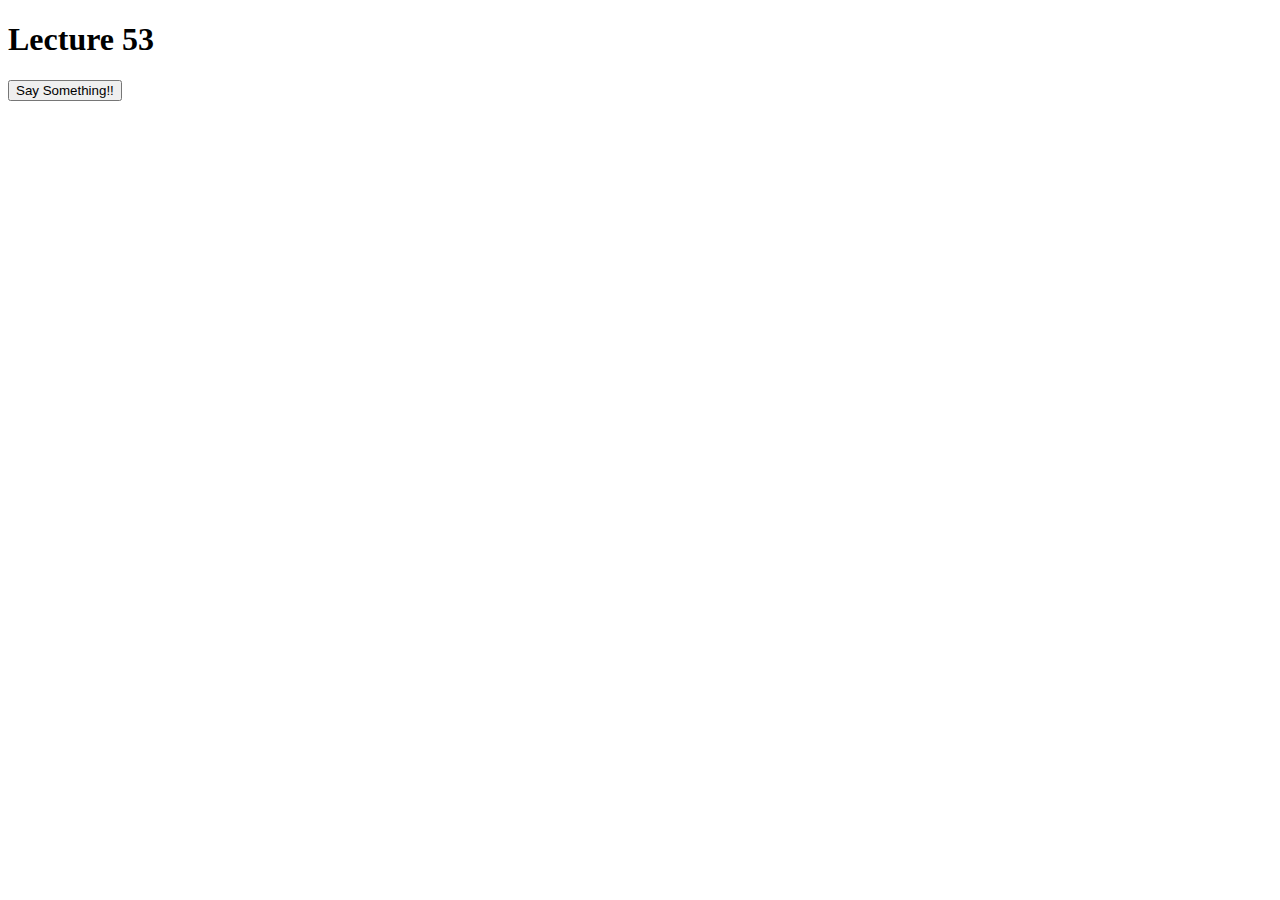
<file: examples/index.html>
<!-- <!doctype html>
<html lang="en">
  <head>
    <meta charset="utf-8">
    <meta http-equiv="X-UA-Compatible" content="IE=edge">
    <meta name="viewport" content="width=device-width, initial-scale=1">

    <title>Bootstrap Starter Page</title>
    <link rel="stylesheet" href="css/bootstrap.min.css">
    <link rel="stylesheet" href="css/styles.css">
  </head>
<body>

  <h1>Hello Coursera!</h1>

  <script src="js/jquery-1.11.3.min.js"></script>
  <script src="js/bootstrap.min.js"></script>
  <script src="js/script.js"></script>
</body>
</html> -->
<!doctype html>
<html lang="en">
  <head>
    <meta charset="utf-8">
    <script src="js/ajax-utils.js"></script>
    <script src="js/script.js"></script>
  </head>
<body>
  <h1 id="title">Lecture 53</h1>
  
  <p>
    <!--Say hello to 
    <input id="name" type="text">-->
    <button>
      Say Something!!
    </button>
  </p>

  
  <div id="content"></div>

  
</body>
</html>
</file>
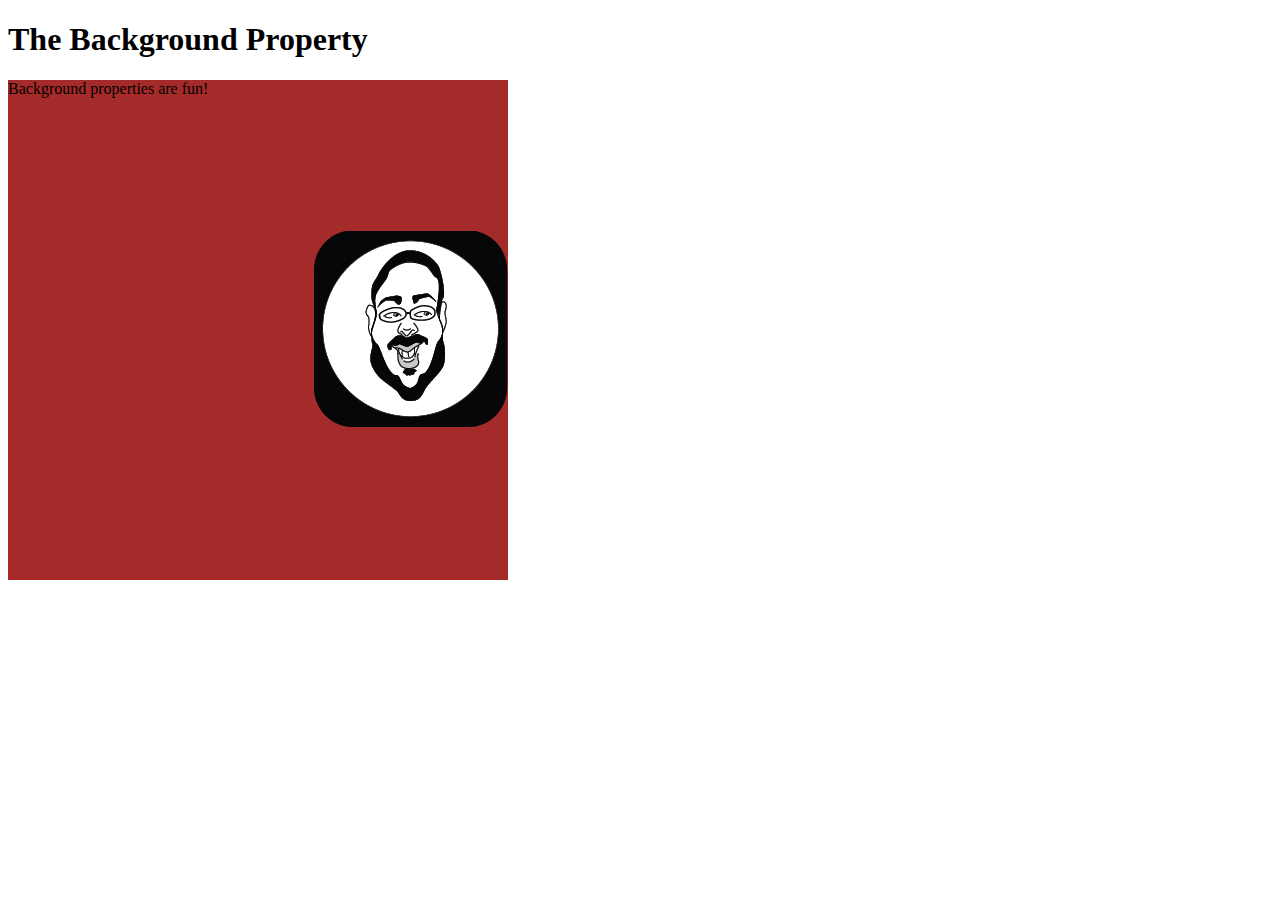
<file: examples/background-before.html>
<!DOCTYPE html>
<html>
<head>
<meta charset="utf-8">
<title>Background</title>
<style>
#bg {
  width: 500px;
  height: 500px;
  background-color: aqua;
  background-image: url("yaakov.png");
  background-repeat: no-repeat;
  background-position: right;
  background: url("yaakov.png") no-repeat right brown;
  
}

</style>
</head>
<body>
<h1>The Background Property</h1>

<div id="bg">Background properties are fun!</div>
</body>
</html>
</file>
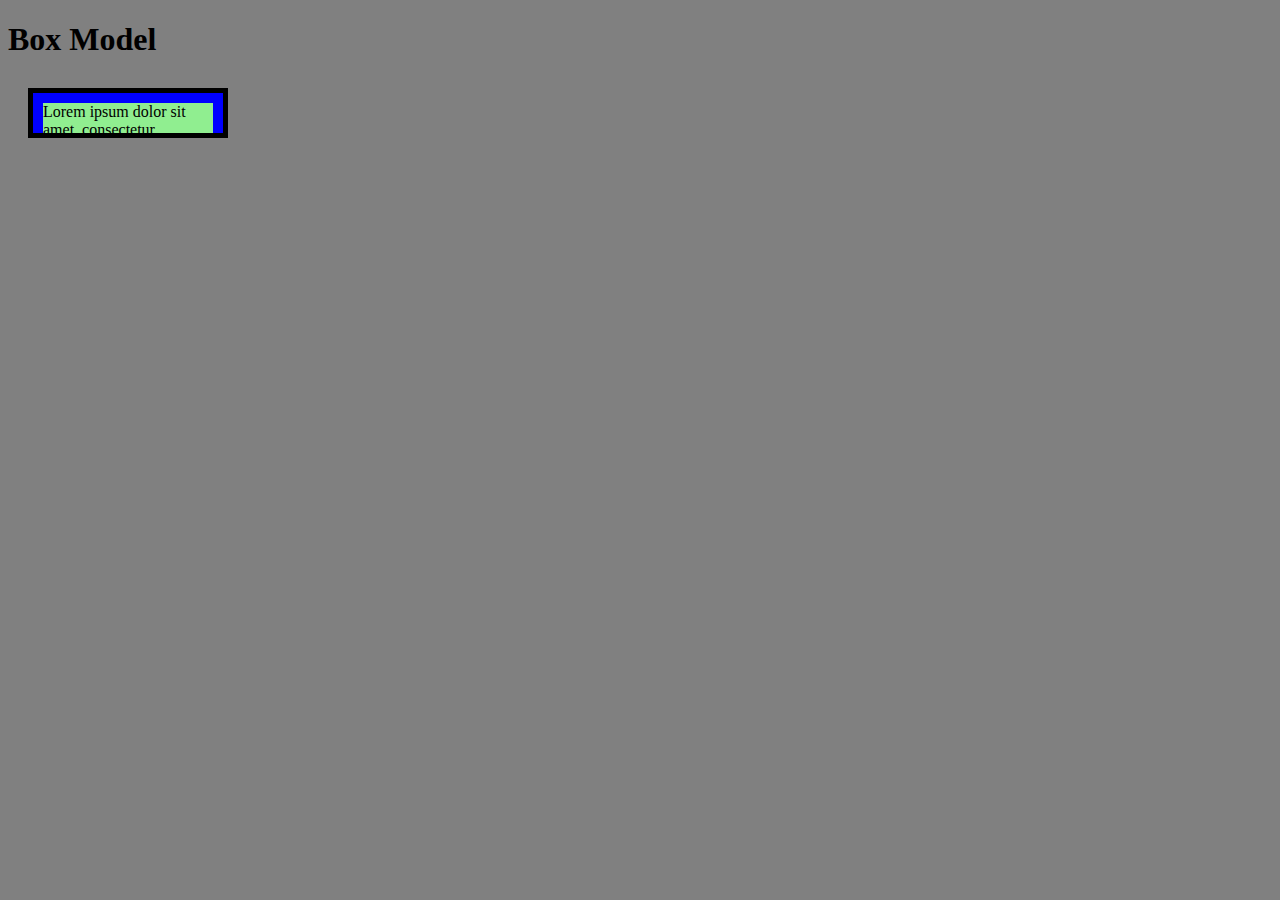
<file: examples/box-model-before.html>
<!DOCTYPE html>
<html>
<head>
<meta charset="utf-8">
<title>The Box Model</title>
<style>

*{
  box-sizing: border-box;
}
body {
  background-color: gray;
}

#box {
  background-color: blue;
  padding: 10px 10px 10px 10px;
  border: 5px solid black;
  margin-top: 20px;
  width: 200px;
  height: 50px;
  margin: 20px;
  overflow: scroll;
}
#content {
  background-color: #90EE90; /*green*/
}

h1 {
  margin-bottom: 30px;
}
</style>
</head>
<body>

<h1>Box Model</h1>

<div id="box">
  <div id="content">Lorem ipsum dolor sit amet, consectetur adipisicing elit. </div>
</div>


</body>
</html>
</file>
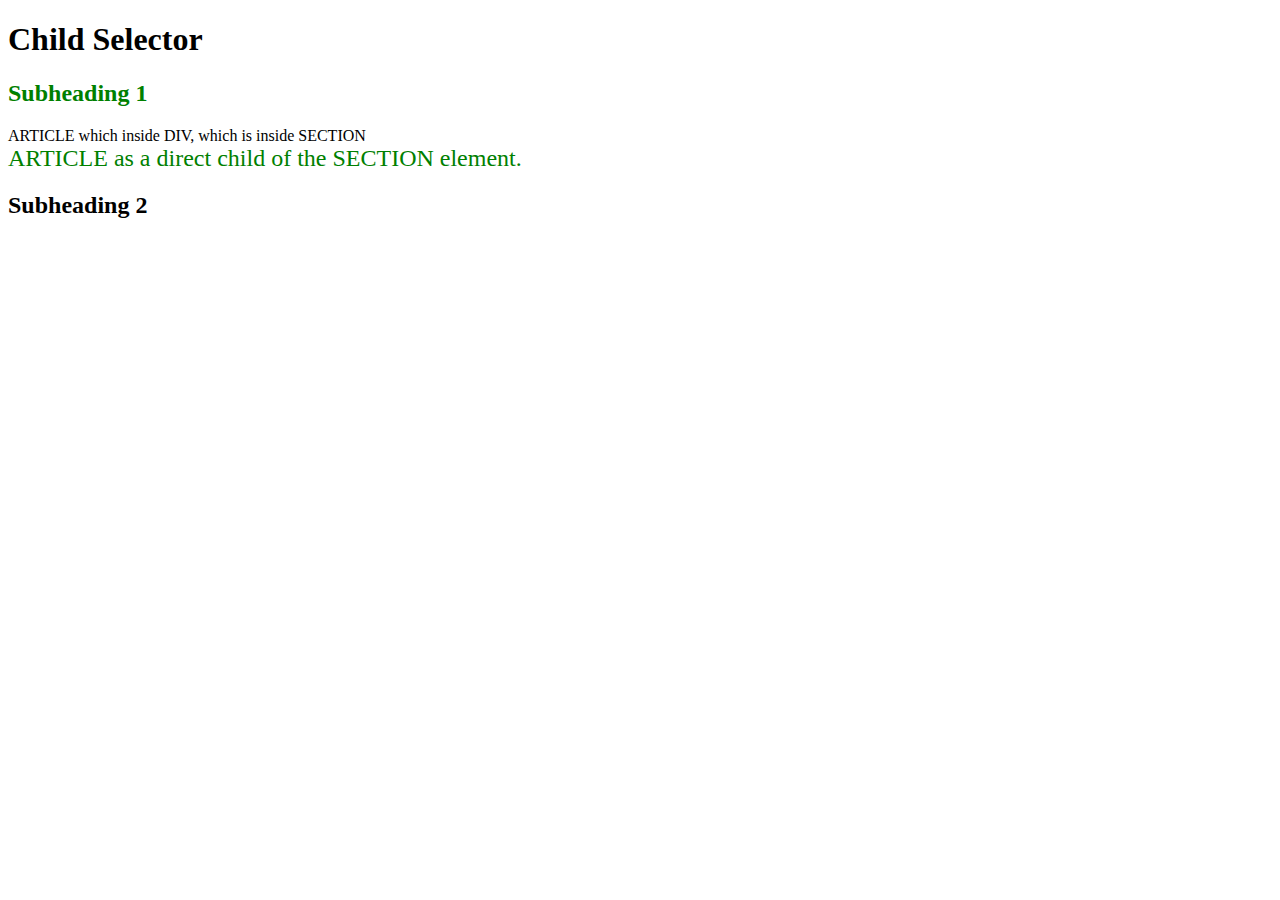
<file: examples/child-selector-before.html>
<!DOCTYPE html>
<html>
<head>
<meta charset="utf-8">
<title>Child Selector</title>
<style>

/* any article element which is a direct child of a section element,i.e., any article element whose immediate parent is a section element. */
section > article {
  color: green;
  font-size: 24px;
}

/* any h2 element which is a direct child of a section element,i.e., any h2 element whose immediate parent is a section element. */
 section > h2 {
  color: green;
}


</style>
</head>
<body>
<h1>Child Selector</h1>
<section>
  <h2>Subheading 1</h2>
  <div>
    <article>ARTICLE which inside DIV, which is inside SECTION</article>
  </div>
</section>
<section>
  <article>ARTICLE as a direct child of the SECTION element.</article>
</section>
<h2>Subheading 2</h2>

</body>
</html>
</file>
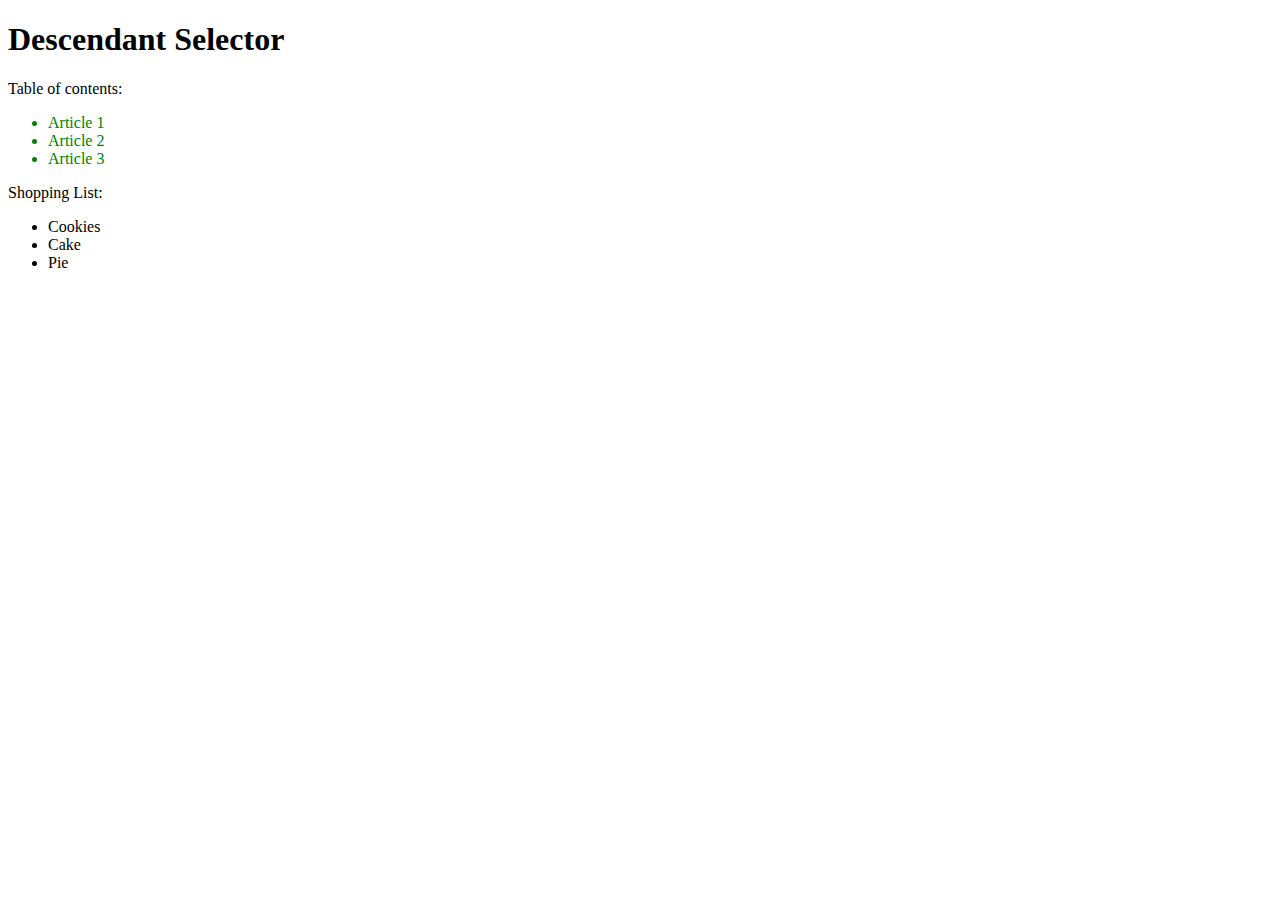
<file: examples/descendant-selector-before.html>
<!DOCTYPE html>
<html>
<head>
<meta charset="utf-8">
<title>Descendant Selector</title>
<style>

/* all li elements that are inside a section element. */
section li {
  color: green;
}

</style>
</head>
<body>
<h1>Descendant Selector</h1>
<section>
  Table of contents:
  <ul>
    <li>Article 1</li>
    <li>Article 2</li>
    <li>Article 3</li>
  </ul>
</section>
<article>
  Shopping List:
  <ul>
    <li>Cookies</li>
    <li>Cake</li>
    <li>Pie</li>
  </ul>
</article>
</body>
</html>
</file>
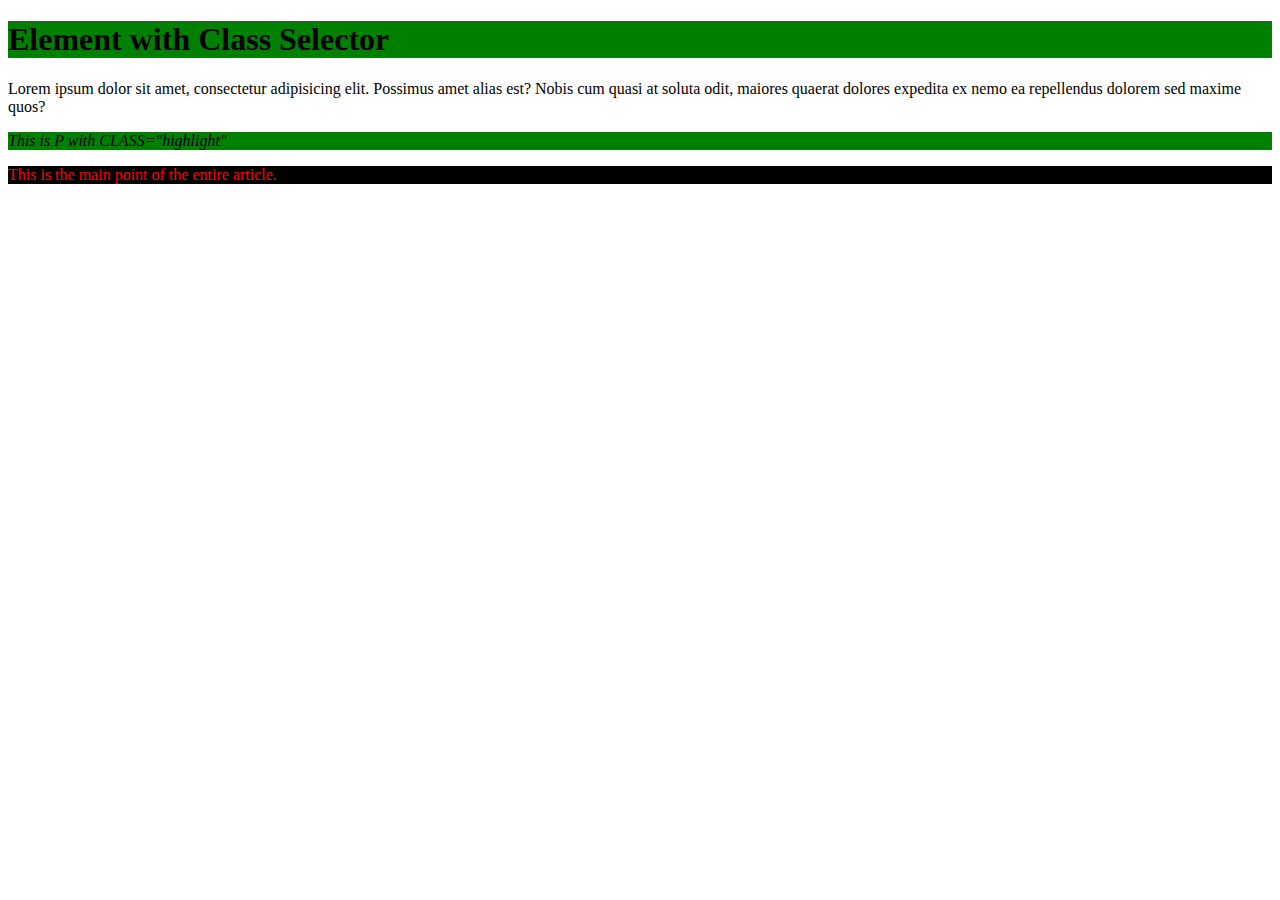
<file: examples/element-with-class-before.html>
<!DOCTYPE html>
<html>
<head>
<meta charset="utf-8">
<title>Element with Class Selector
</title>
<style>

/* all with class="highlight" */
.highlight {
  background-color: green;
}

/* all p elements with class="highlight" */
p.highlight {  
  font-style: italic;
}

/* all elements with class 'highlight' as well as with class 'mainpoint'. */
.highlight.mainpoint {
  color: red;
  background-color: black;
}

</style>
</head>
<body>

<h1 class="highlight">Element with Class Selector</h1>
<p>Lorem ipsum dolor sit amet, consectetur adipisicing elit. Possimus amet alias est? Nobis cum quasi at soluta odit, maiores quaerat dolores expedita ex nemo ea repellendus dolorem sed maxime quos?</p>
<p class="highlight">This is P with CLASS="highlight"</p>
<div class="mainpoint highlight">This is the main point of the entire article.
</div>

</body>
</html>
</file>
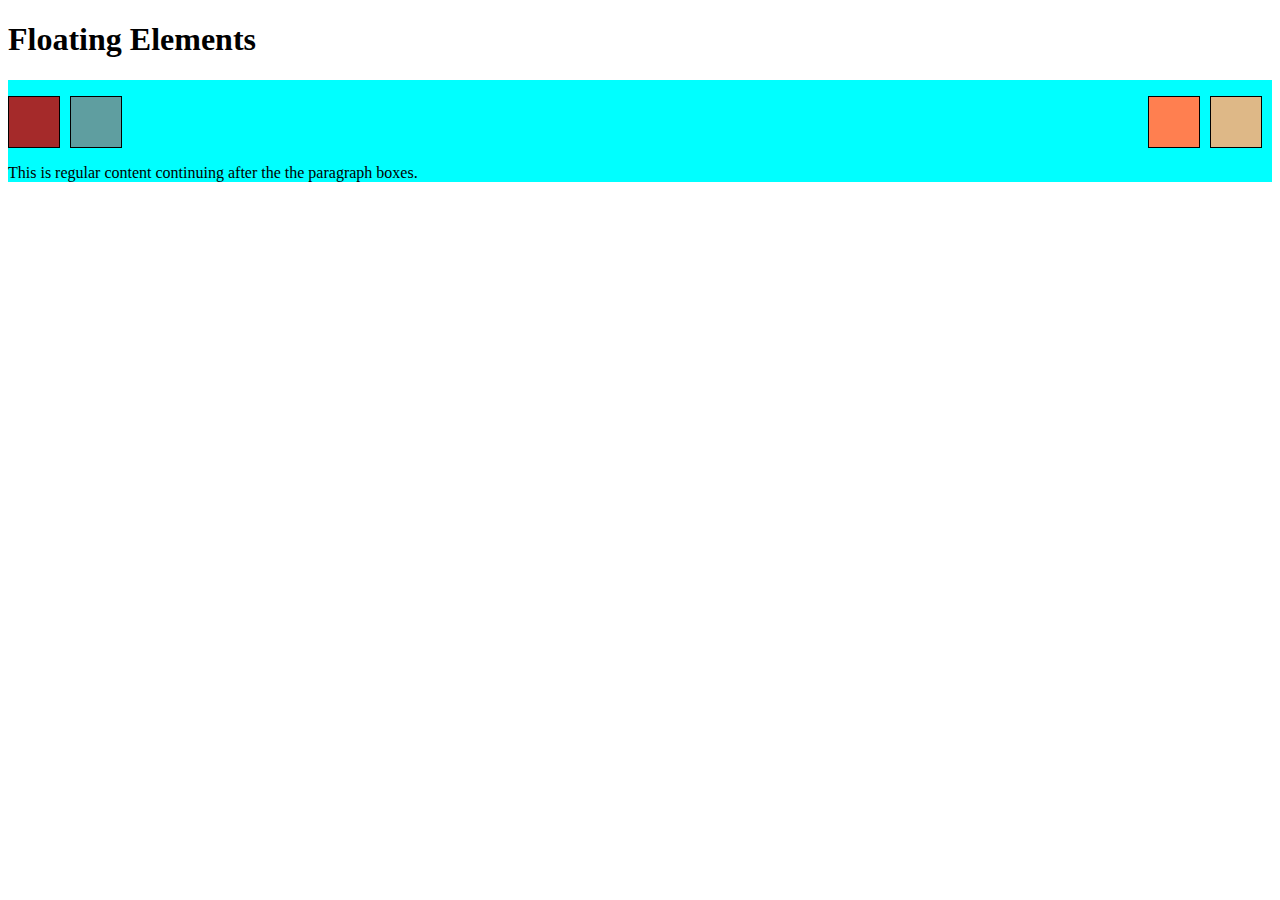
<file: examples/floating-before.html>
<!DOCTYPE html>
<html>
<head>
<meta charset="utf-8">
<title>Floating Elements</title>
<style>

div {
  background-color: #00FFFF;
}
p {
  width: 50px;
  height: 50px;
  border: 1px solid black;
  margin-right: 10px;
  float: left;
}
section {
    clear: both;
}

#p1 {
  background-color: #A52A2A;
  float: left;
}
#p2 {
  background-color: #DEB887;
  float: right;
}
#p3 {
  background-color: #5F9EA0;
  float: left;
}
#p4 {
  background-color: #FF7F50;
  float: right;
}


</style>
</head>
<body>
<h1>Floating Elements</h1>

<div>
  <p id="p1"></p>
  <p id="p2"></p>
  <p id="p3"></p>
  <p id="p4"></p>
  <section>This is regular content continuing after the the paragraph boxes.</section>
</div>


</body>
</html>
</file>
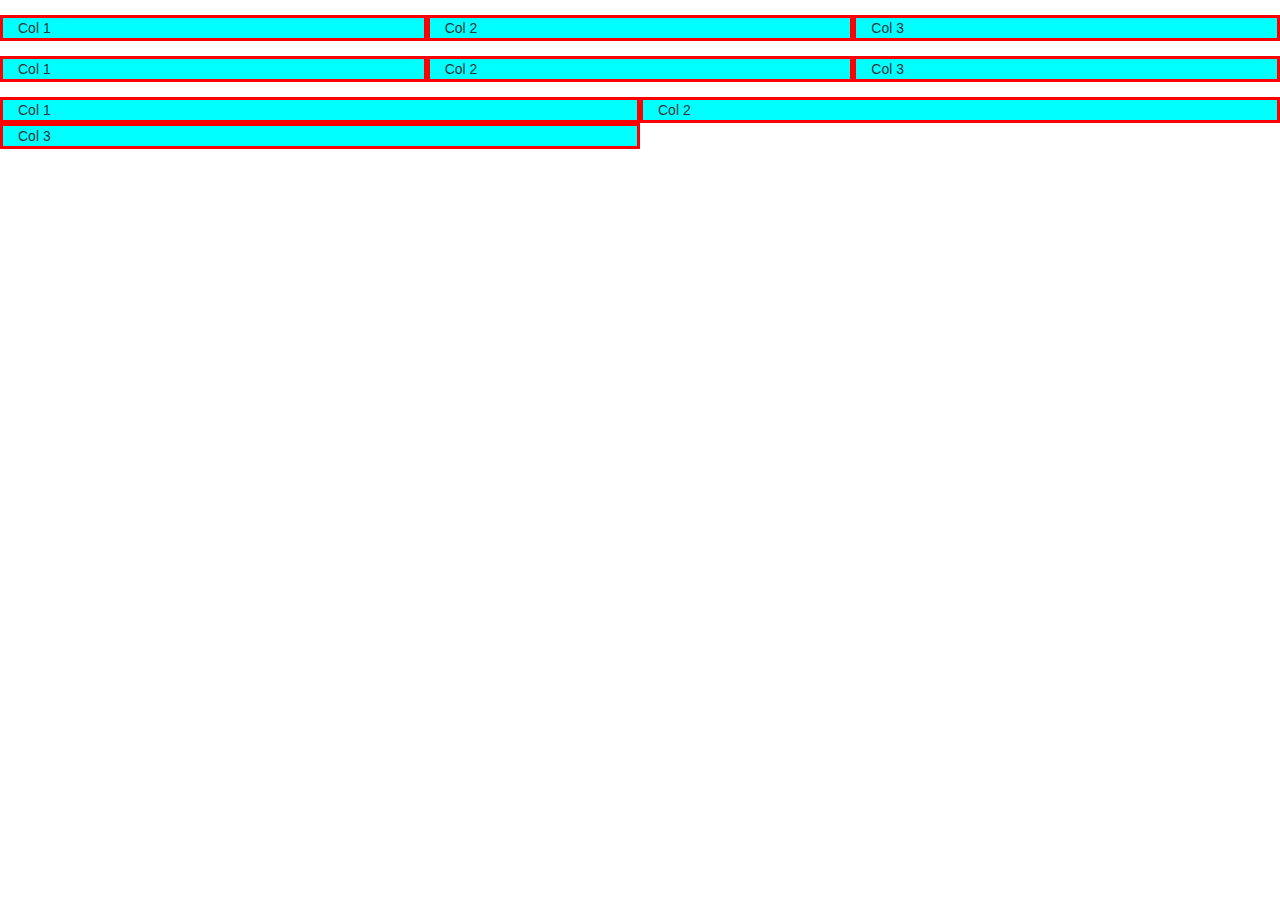
<file: examples/grid-before.html>
<!doctype html>
<html lang="en">
  <head>
    <meta charset="utf-8">
    <meta http-equiv="X-UA-Compatible" content="IE=edge">
    <meta name="viewport" content="width=device-width, initial-scale=1">
    <title>Bootstrap Starter Page</title>
    <link rel="stylesheet" href="css/bootstrap.min.css">
    <link rel="stylesheet" href="css/styles.css">
  </head>
<body>
    
  <div class="container-fluid">
    <div class="row">
      <div class="col-md-4 col-sm-6">Col 1</div>
      <div class="col-md-4 col-sm-6">Col 2</div>
      <div class="col-md-4 col-sm-6">Col 3</div>
    </div>

    <div class="row">
        <div class="col-md-4 col-sm-6">Col 1</div>
        <div class="col-md-4 col-sm-6">Col 2</div>
        <div class="col-md-4 col-sm-6">Col 3</div>
    </div>

    <div class="row">
        <div class="col-xs-6">Col 1</div>
        <div class="col-xs-6">Col 2</div>
        <div class="col-xs-6">Col 3</div>
    </div>
  </div>

  <!-- jQuery (Bootstrap JS plugins depend on it) -->
  <script src="js/jquery-1.11.3.min.js"></script>
  <script src="js/bootstrap.min.js"></script>
  <script src="js/script.js"></script>
</body>
</html>
</file>
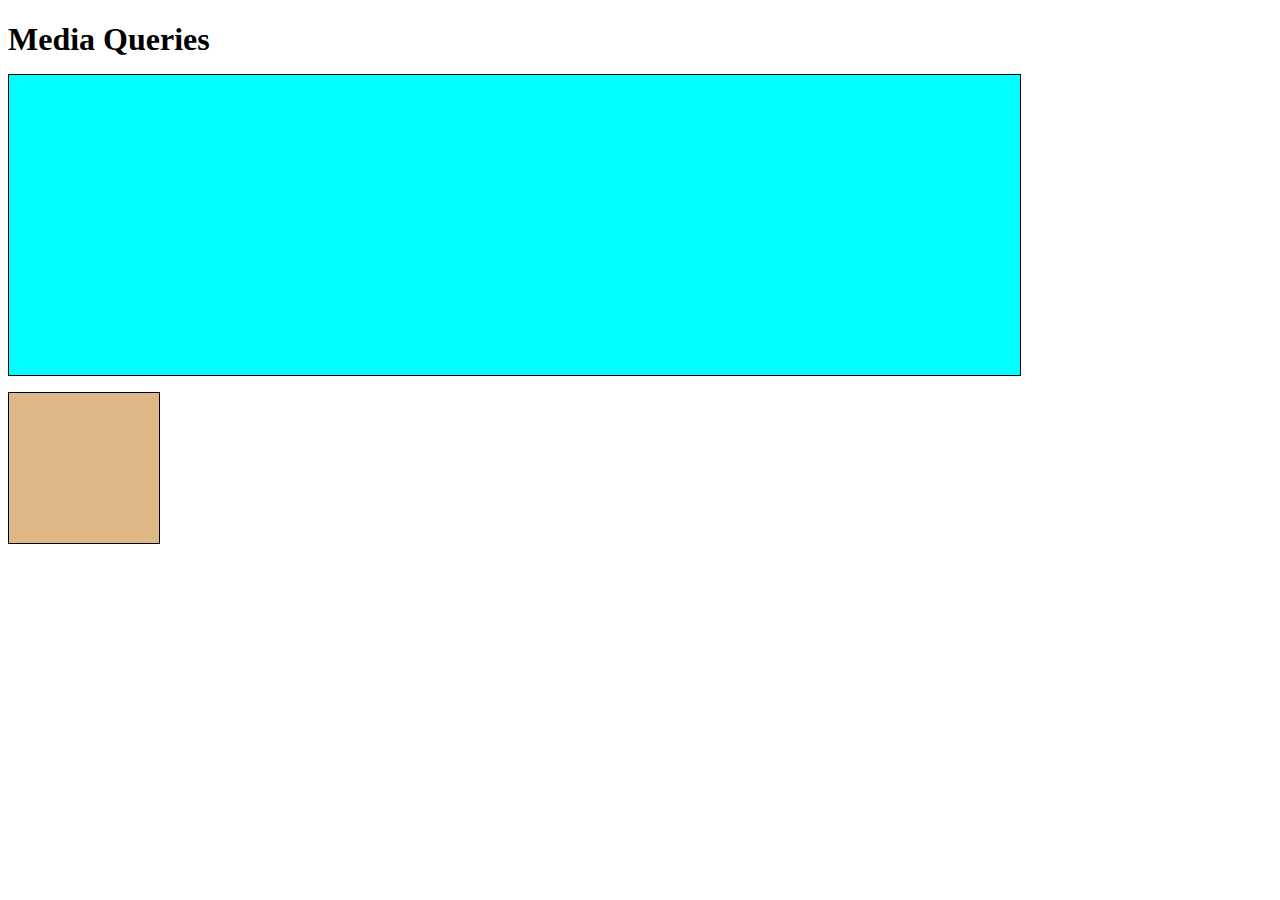
<file: examples/media-queries-before.html>
<!DOCTYPE html>
<html>
<head>
<meta charset="utf-8">
<title>Media Queries</title>
<style>

/********** Base styles **********/
h1 {
  margin-bottom: 15px;
}

p {
  border: 1px solid black;
  margin-bottom: 15px;
}
#p1 {
  background-color: #A52A2A;
  width: 300px;
  height: 300px;
}
#p2 {
  background-color: #DEB887;
  width: 50px;
  height: 50px;
}

/********** Large devices only **********/
@media (min-width: 1200px) {
    #p1 {
        width: 80%;
        background-color: aqua;
    }
    #p2 {
        width: 150px;
        height: 150px;
    }
}


/********** Medium devices only **********/
@media (min-width: 992px) and (max-width: 1199px) {
    #p1 {
        width: 50%;
        background-image: url("yaakov.png");
        background-position: center right;
        background-repeat: no-repeat;
    }
    #p2 {
        width: 10px;
        height: 10px;
    }
}

</style>
</head>
<body>
<h1>Media Queries</h1>

<p id="p1"></p>
<p id="p2"></p>

</body>
</html>
</file>
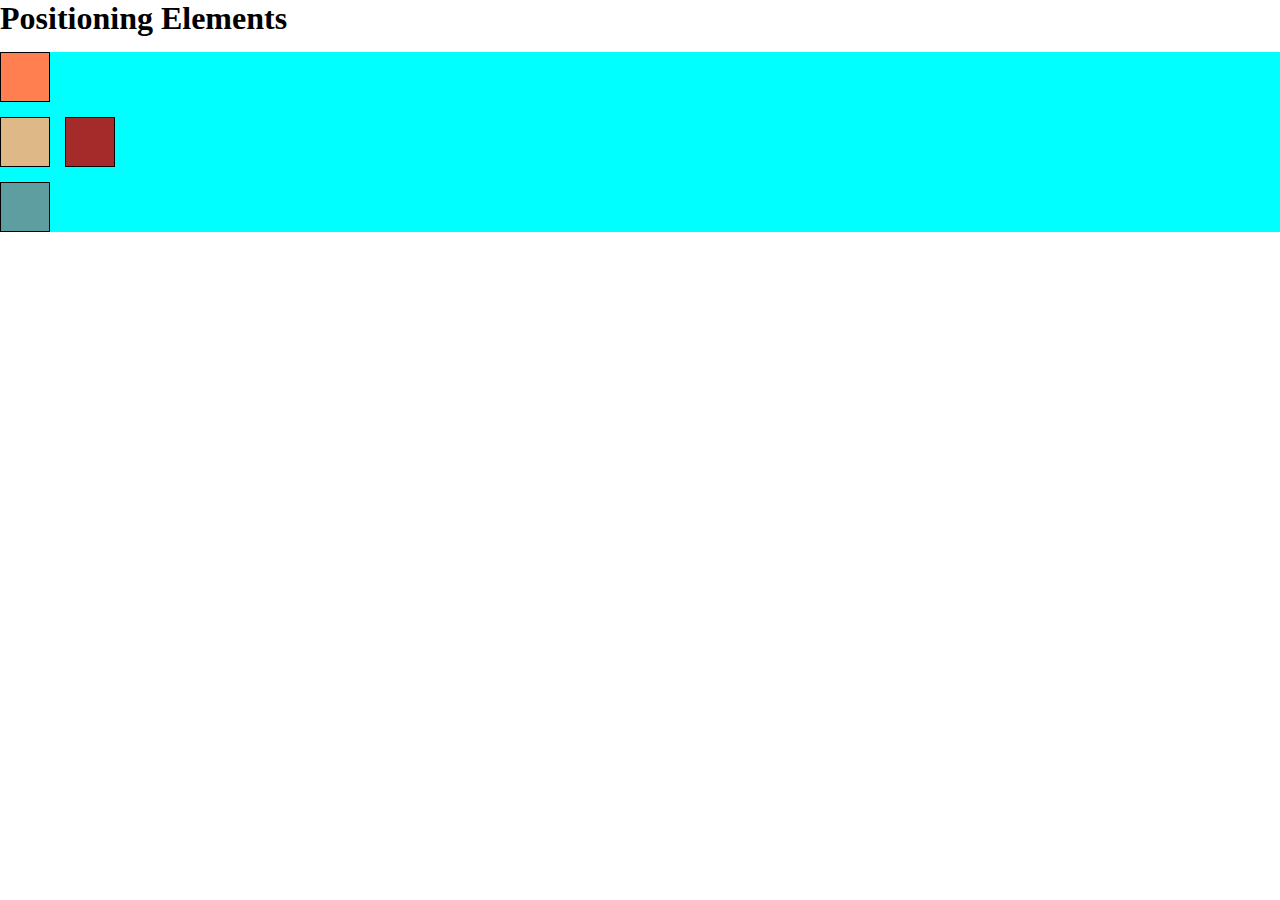
<file: examples/positioning-after.html>
<!DOCTYPE html>
<html>
<head>
<meta charset="utf-8">
<title>Positioning Elements</title>
<style>
* {
  box-sizing: border-box;
  margin: 0;
  padding: 0;
}
h1 {
  margin-bottom: 15px;
}

div#container {
  background-color: #00FFFF;
   position: relative;
}
p {
  width: 50px;
  height: 50px;
  border: 1px solid black;
  margin-bottom: 15px;
}
#p1 {
  background-color: #A52A2A;
  position: relative;
  top: 65px;
  left: 65px;
}
#p2 {
  background-color: #DEB887;
}
#p3 {
  background-color: #5F9EA0;
}
#p4 {
  background-color: #FF7F50;
  position: absolute;
  top: 0;
  left: 0;
}

</style>
</head>
<body>
<h1>Positioning Elements</h1>

<div id="container">
  <p id="p1"></p>
  <p id="p2"></p>
  <p id="p3"></p>
  <p id="p4"></p>
</div>

</body>
</html>
</file>
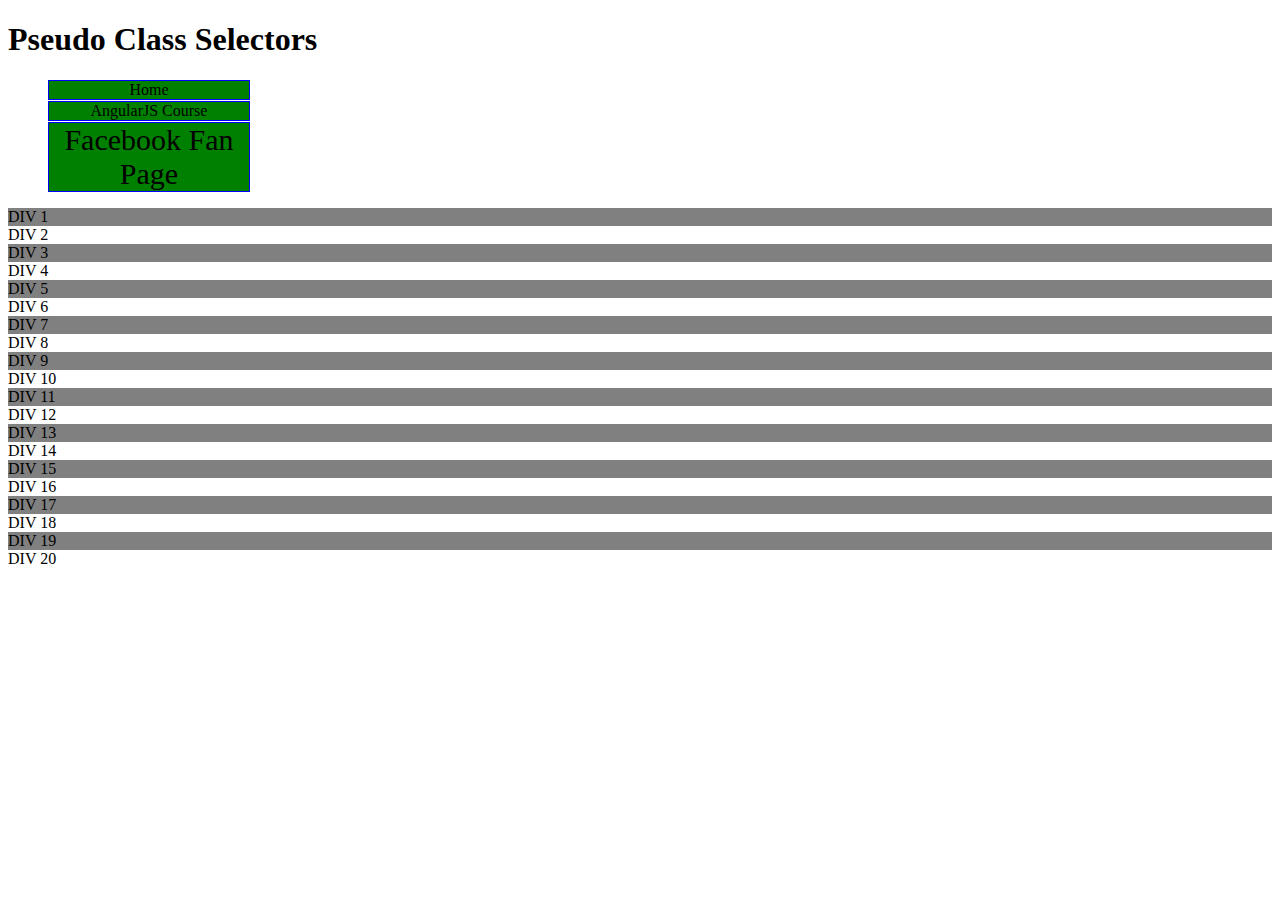
<file: examples/pseudo-selectors-before.html>
<!DOCTYPE html>
<html>
<head>
<meta charset="utf-8">
<title>Pseudo Class Selectors</title>
<style>
/* Styles go here. */
a:link,a:visited {
    background-color: green;
    text-decoration: none;
    border: 1px solid blue;
    color: black;
    display: block;
    width: 200px;
    text-align: center;
    margin-bottom: 1px;
}
header li {
    list-style: none;
}
a:hover, a:active {
    background-color: purple;
    color: red;
}
header li:nth-child(3) {
    font-size: 30px;
}
section div:nth-child(odd) {
    background-color: gray;
}
section div:nth-child(4):hover {
    background-color: aquamarine;
    cursor: pointer;
}


</style>
</head>
<body>
<h1>Pseudo Class Selectors</h1>

<header>
  <ul>
    <li><a href="/">Home</a></li>
    <li><a href="http://goo.gl/V0Wl6s" target="_blank">AngularJS Course</a></li>
    <li><a href="http://www.facebook.com/CourseraWebDev" target="_blank">Facebook Fan Page</a></li>
  </ul>
</header>

<section>
  <div>DIV 1</div>
  <div>DIV 2</div>
  <div>DIV 3</div>
  <div>DIV 4</div>
  <div>DIV 5</div>
  <div>DIV 6</div>
  <div>DIV 7</div>
  <div>DIV 8</div>
  <div>DIV 9</div>
  <div>DIV 10</div>
  <div>DIV 11</div>
  <div>DIV 12</div>
  <div>DIV 13</div>
  <div>DIV 14</div>
  <div>DIV 15</div>
  <div>DIV 16</div>
  <div>DIV 17</div>
  <div>DIV 18</div>
  <div>DIV 19</div>
  <div>DIV 20</div>
</section>

</body>
</html>
</file>
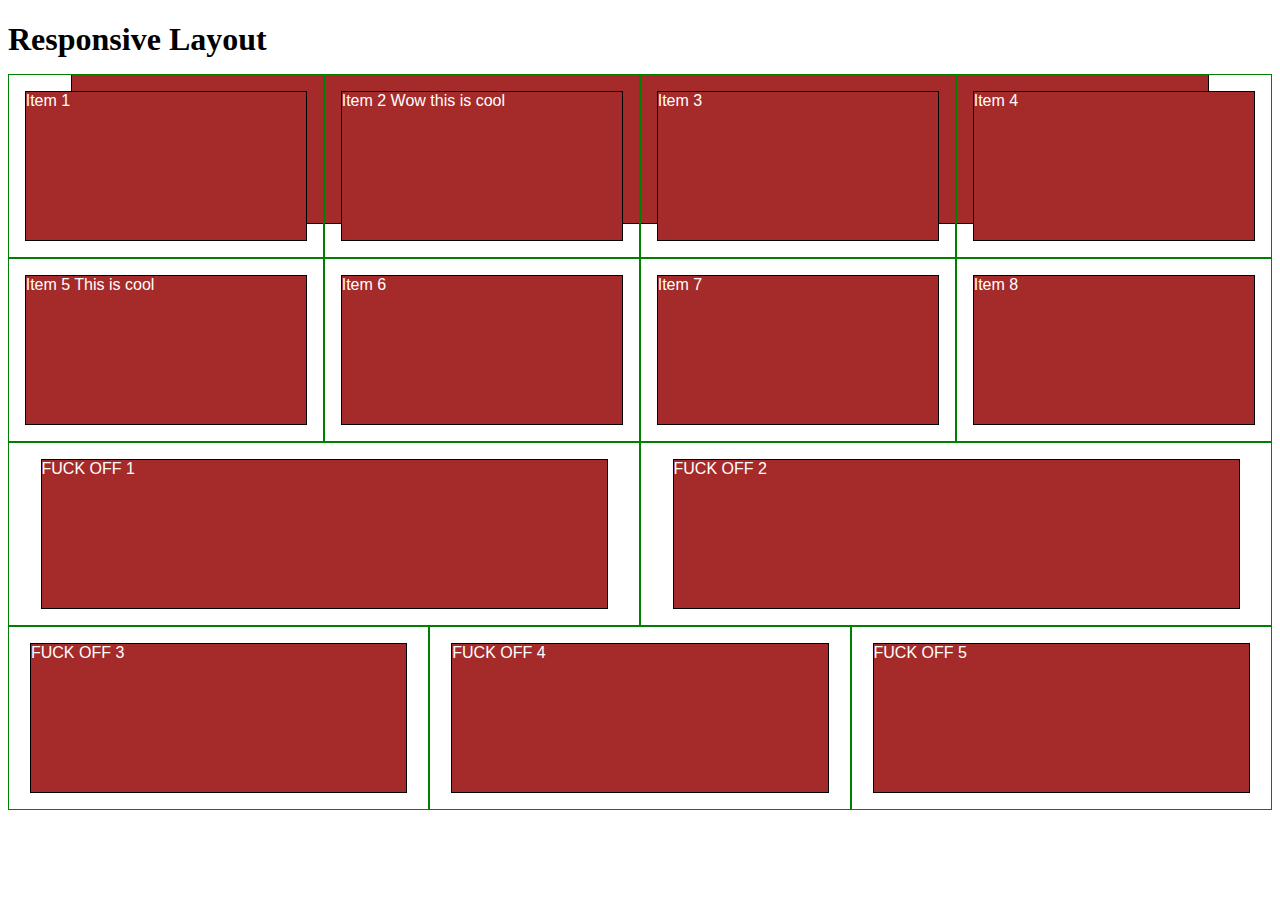
<file: examples/responsive-before.html>
<!DOCTYPE html>
<html>
<head>
<meta charset="utf-8">
<meta name="viewport" content="width=device-width, initial-scale=1">
<title>Responsive Layout</title>
<style>

/********** Base styles **********/
* {
  box-sizing: border-box;
}
h1 {
  margin-bottom: 15px;
}

p {
  border: 1px solid black;
  background-color: #A52A2A;
  width: 90%;
  height: 150px;
  margin-right: auto;
  margin-left: auto;
  font-family: Helvetica;
  color: white;
}

/* Simple Responsive Framework. */
.row {
  width: 100%;
}

/********** Large devices only **********/
@media (min-width: 1200px) {
  .col-lg-1, .col-lg-2, .col-lg-3, .col-lg-4, .col-lg-5, .col-lg-6, .col-lg-7, .col-lg-8, .col-lg-9, .col-lg-10, .col-lg-11, .col-lg-12 {
    float: left;
    border: 1px solid green;
  }
  .col-lg-1 {
    width: 8.33%;
  }
  .col-lg-2 {
    width: 16.66%;
  }
  .col-lg-3 {
    width: 25%;
  }
  .col-lg-4 {
    width: 33.33%;
  }
  .col-lg-5 {
    width: 41.66%;
  }
  .col-lg-6 {
    width: 50%;
  }
  .col-lg-7 {
    width: 58.33%;
  }
  .col-lg-8 {
    width: 66.66%;
  }
  .col-lg-9 {
    width: 74.99%;
  }
  .col-lg-10 {
    width: 83.33%;
  }
  .col-lg-11 {
    width: 91.66%;
  }
  .col-lg-12 {
    width: 100%;
  }
}

/********** Medium devices only **********/
@media (min-width: 950px) and (max-width: 1199px) {
  .col-md-1, .col-md-2, .col-md-3, .col-md-4, .col-md-5, .col-md-6, .col-md-7, .col-md-8, .col-md-9, .col-md-10, .col-md-11, .col-md-12 {
    float: left;
    border: 1px solid green;
  }
  .col-md-1 {
    width: 8.33%;
  }
  .col-md-2 {
    width: 16.66%;
  }
  .col-md-3 {
    width: 25%;
  }
  .col-md-4 {
    width: 33.33%;
  }
  .col-md-5 {
    width: 41.66%;
  }
  .col-md-6 {
    width: 50%;
  }
  .col-md-7 {
    width: 58.33%;
  }
  .col-md-8 {
    width: 66.66%;
  }
  .col-md-9 {
    width: 74.99%;
  }
  .col-md-10 {
    width: 83.33%;
  }
  .col-md-11 {
    width: 91.66%;
  }
  .col-md-12 {
    width: 100%;
  }
}

</style>
</head>
<body>
<h1>Responsive Layout</h1>

<div class="row">
  <div class="col-lg-3 col-md-6"><p>Item 1</p></div>
  <div class="col-lg-3 col-md-6"><p>Item 2 Wow this is cool</p></div>
  <div class="col-lg-3 col-md-6"><p>Item 3</p></div>
  <div class="col-lg-3 col-md-6"><p>Item 4</p></div>
  <div class="col-lg-3 col-md-6"><p>Item 5 This is cool</p></div>
  <div class="col-lg-3 col-md-6"><p>Item 6</p></div>
  <div class="col-lg-3 col-md-6"><p>Item 7</p></div>
  <div class="col-lg-3 col-md-6"><p>Item 8</p></div>
  <div class="col-lg-6 col-md-2"><p>FUCK OFF 1</p></div>
  <div class="col-lg-6 col-md-2"><p>FUCK OFF 2</p></div>
  <div class="col-lg-4 col-md-2"><p>FUCK OFF 3</p></div>
  <div class="col-lg-4 col-md-2"><p>FUCK OFF 4</p></div>
  <div class="col-lg-4 col-md-2"><p>FUCK OFF 5</p></div>
  <div class="col-md-2"><p>FUCK OFF 6</p></div>
</div>

</body>
</html>
</file>
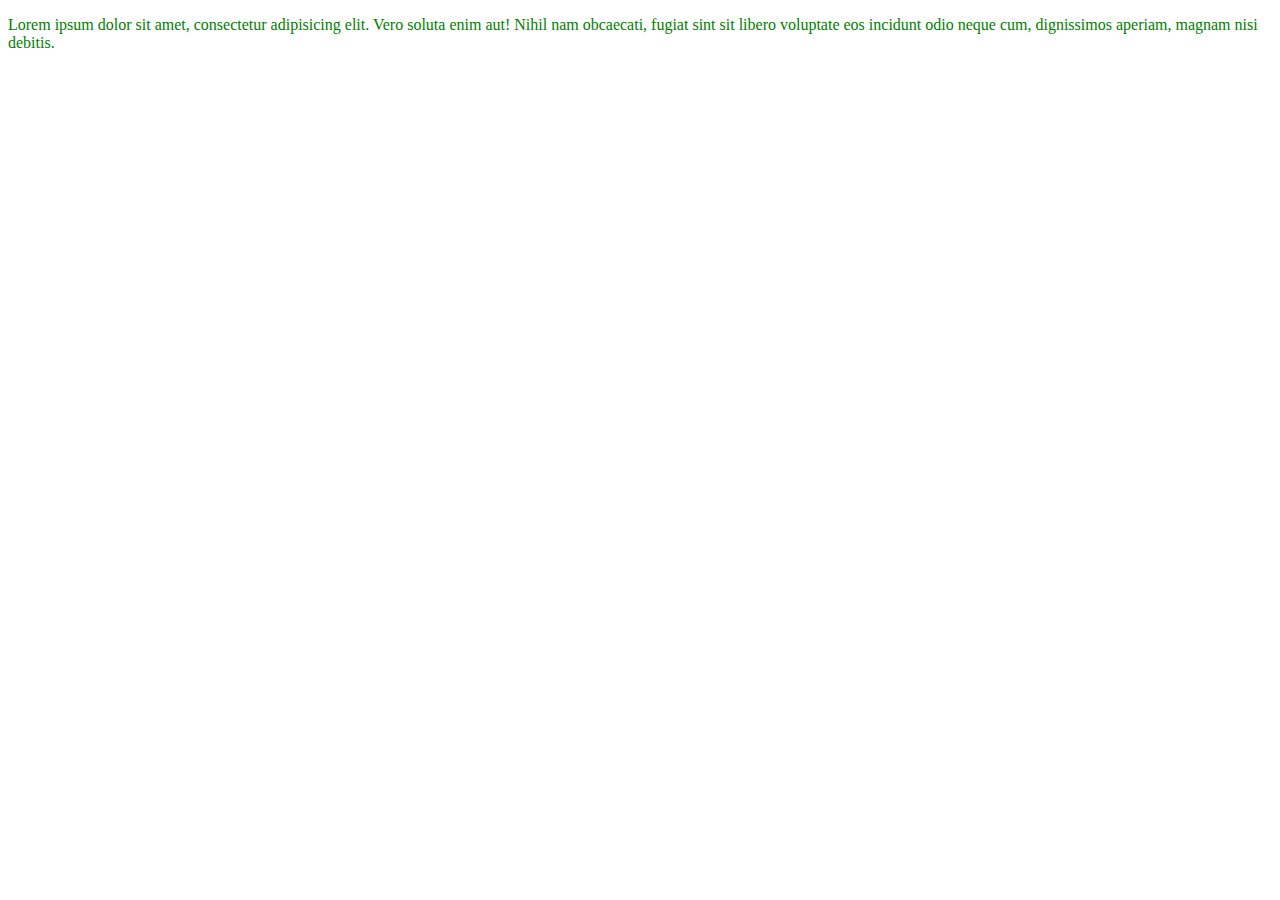
<file: examples/specificity.html>
<!DOCTYPE html>
<html>
<head>
<meta charset="utf-8">
<title>Inheritance in CSS</title>
<style>
header.navigation p {
  color: blue;
}
p.blurb {
  color: red;
}
p {
  color: green !important;
}
</style>
</head>
<body>
<header class="navigation">
  <p class="blurb">Lorem ipsum dolor sit amet, consectetur adipisicing elit. Vero soluta enim aut! Nihil nam obcaecati, fugiat sint sit libero voluptate eos incidunt odio neque cum, dignissimos aperiam, magnam nisi debitis.</p>
</header>
</body>
</html>
</file>
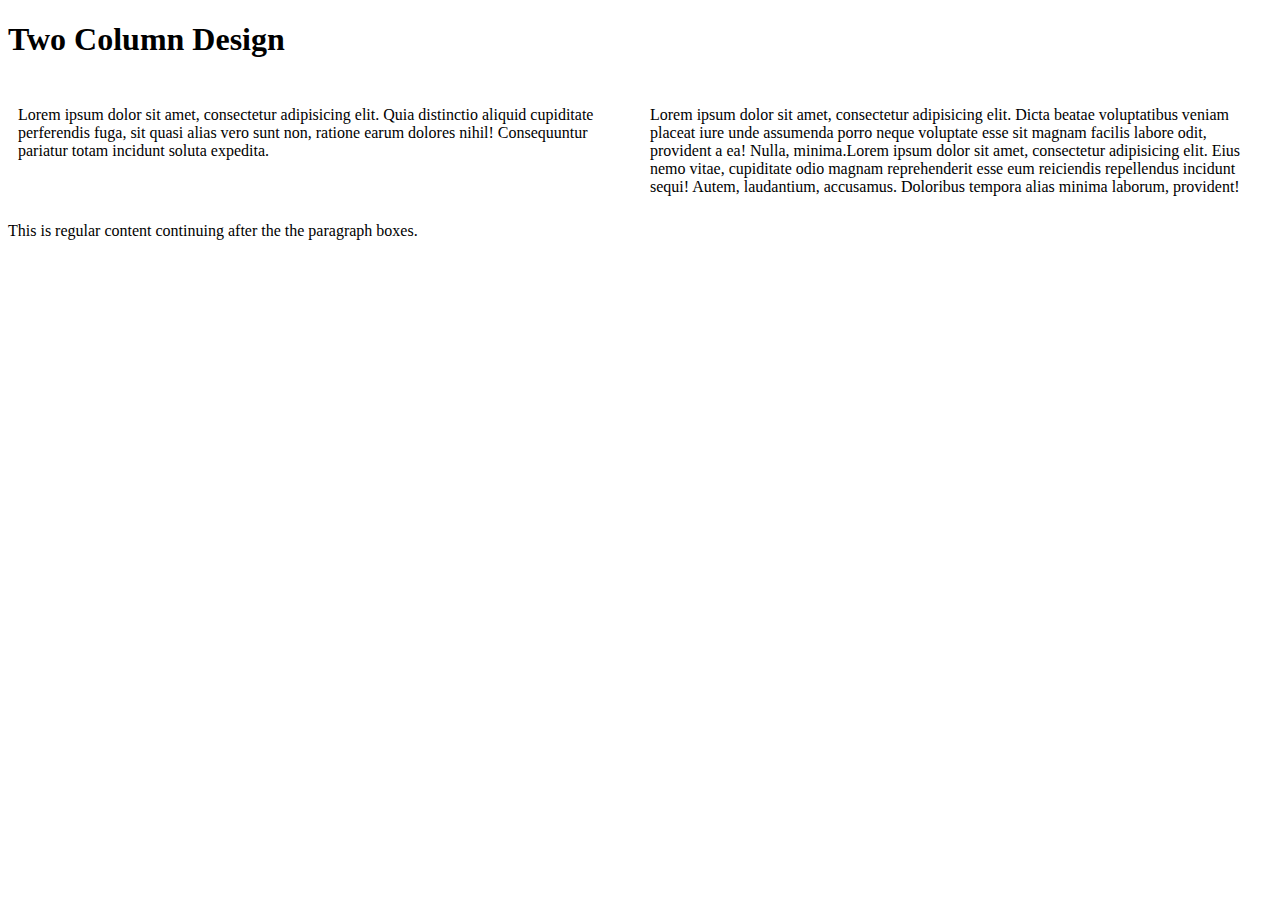
<file: examples/two-column-before.html>
<!DOCTYPE html>
<html>
<head>
<meta charset="utf-8">
<title>Two Column Design</title>
<style>

* {
    box-sizing: border-box;
}
div {
  /*background-color: #00FFFF;*/
}
p {
  width: 50%;
  /*border: 1px solid black;*/
  float: left;
  padding: 10px;
}

#p1 {
  /*background-color: #A52A2A;*/
  
}
#p2 {
  /*background-color: #DEB887;*/
}

section {
  clear: left;
}


</style>
</head>
<body>
<h1>Two Column Design</h1>

<div>
  <p id="p1">Lorem ipsum dolor sit amet, consectetur adipisicing elit. Quia distinctio aliquid cupiditate perferendis fuga, sit quasi alias vero sunt non, ratione earum dolores nihil! Consequuntur pariatur totam incidunt soluta expedita.</p>
  <p id="p2">Lorem ipsum dolor sit amet, consectetur adipisicing elit. Dicta beatae voluptatibus veniam placeat iure unde assumenda porro neque voluptate esse sit magnam facilis labore odit, provident a ea! Nulla, minima.Lorem ipsum dolor sit amet, consectetur adipisicing elit. Eius nemo vitae, cupiditate odio magnam reprehenderit esse eum reiciendis repellendus incidunt sequi! Autem, laudantium, accusamus. Doloribus tempora alias minima laborum, provident!</p>
  <section>This is regular content continuing after the the paragraph boxes.</section>
</div>


</body>
</html>
</file>
<file: examples/css/styles.css>
.row {
    margin-bottom: 15px;
    margin-top: 15px;
}
.row > div {
    background-color: aqua;
    border: 3px solid red;
}
</file>
